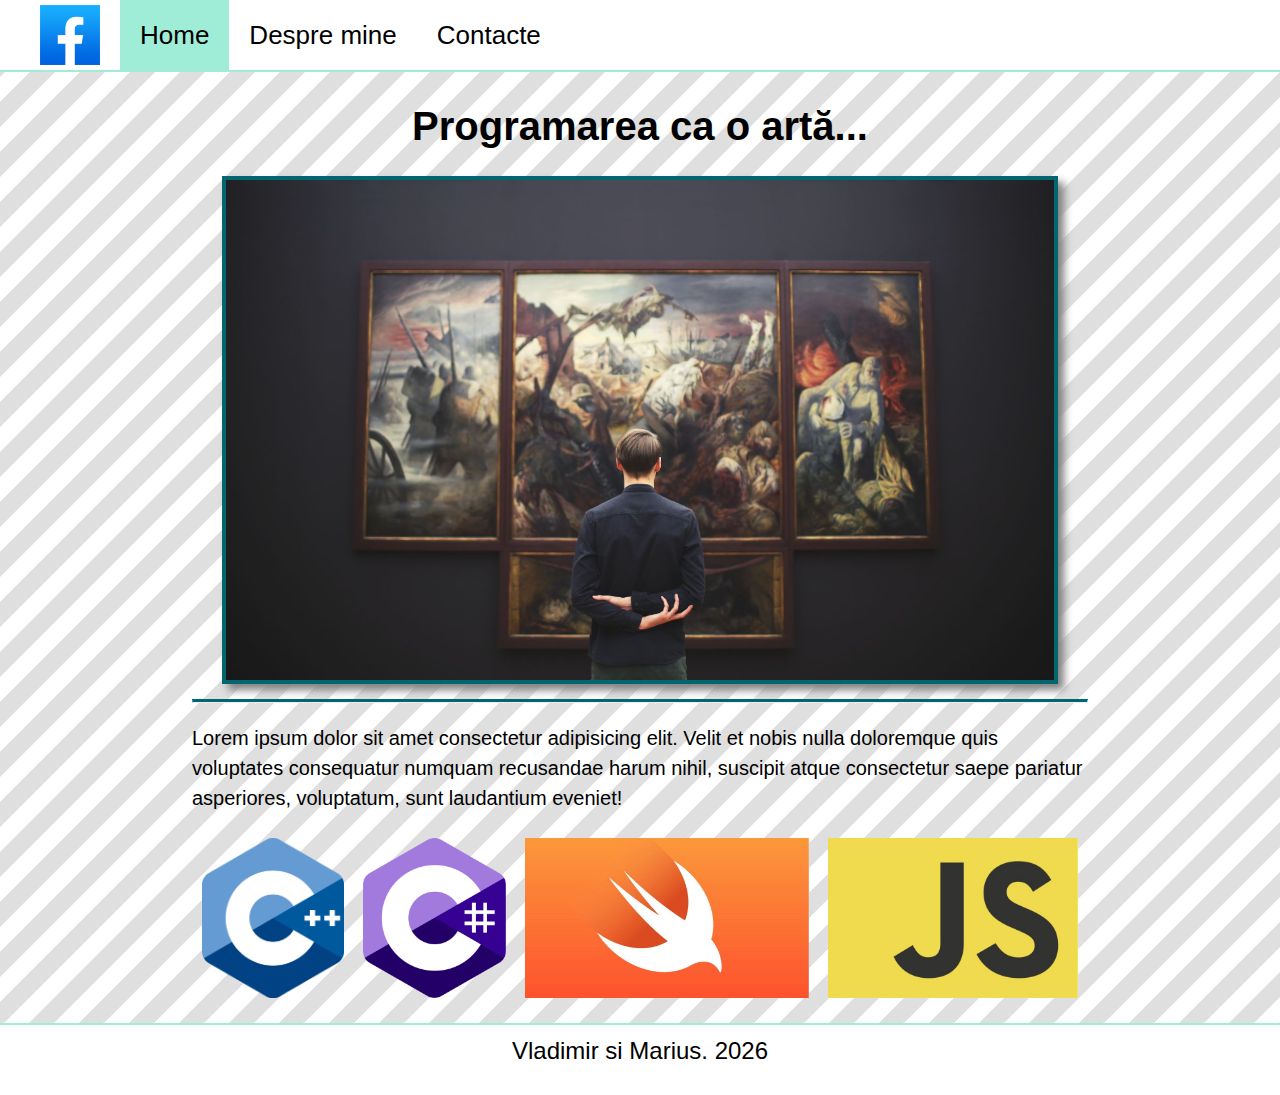
<file: index.html>
<!DOCTYPE html>
<html>

<head>
    <meta charset="UTF-8">
    <title>Programarea</title>
    <meta name="viewport" content="width=device-width, initial-scale=1.0" />
    <link rel="stylesheet" href="https://cdnjs.cloudflare.com/ajax/libs/font-awesome/4.7.0/css/font-awesome.min.css" />
    <link rel="stylesheet" href="./css/style.css">
    <link rel="icon" type="image/png" href="./images/brawl stars.jpg" />
    <script src="./js/main.js"></script>
</head>

<body>
    <header>
        <img class="header-logo" src="./images/facebook.png" alt="Logoul siteului" />

        <div id="navbar" class="nav">
        <a href="./index.html" class="active">Home</a>
        <a href="pages/despre.html">Despre mine</a>
        <a href="pages/contacte.html">Contacte</a>
        <a class="hamburger-menu" onclick="mobileMenu()"><i class="fa fa-bars"></i></a>
        </div>
        
    </header>

    <div class="container">

        <h1 class="centered">Programarea ca o artă...</h1>

         <!--<div class="slideshow-container">-->

          <div class="slide">
            <div class="numar-slide"></div>
            <img src="images/despre mine 1.webp"/>
          </div>
        <div class="slide">
            <img src="/images/despre mine 2.jpg">
        </div>
        <div class="slide">
           <img src="/images/arta.jpg">
        </div>
         <!--</div>-->

        <div class="centered">
            <img class="img-start" src="images/arta.jpg" alt="Imagine mesaj" >
        </div>
        <hr />

        <p>
            Lorem ipsum dolor sit amet consectetur adipisicing elit. Velit et nobis nulla doloremque quis voluptates
            consequatur numquam recusandae harum nihil, suscipit atque consectetur saepe pariatur asperiores,
            voluptatum, sunt laudantium eveniet!
        </p>

        <div class="container-limbaje">
            <a href="https://ro.wikipedia.org/wiki/C%2B%2B" target="_blank">
                <img class="img-limbaj" src="images/c++.png" alt="C++" />
            </a>
            <a href="https://ro.wikipedia.org/wiki/C_sharp"  target="_blank">
                <img class="img-limbaj" src="images/c.png" alt="C Sharp" />
            </a>
           <a href="https://ro.wikipedia.org/wiki/Swift_(limbaj_de_programare)"  target="_blank">
            <img class="img-limbaj" src="images/swift.jpg" alt="swift" />
           </a>
           <a href="https://ro.wikipedia.org/wiki/JavaScript"  target="_blank">
            <img class="img-limbaj" src="images/javascript.jpg" alt="javascript" />
           </a>
    </div>

 </div>

    </div>

    <footer>
        <div class="centered footer-info">
            <span>Vladimir si Marius. </span>
            <span id="an"></span>
        </div>

    </footer>

    <script src="js/main.js"></script>
    <script src="js/slider.js"></script>
</body>

</html>
</file>
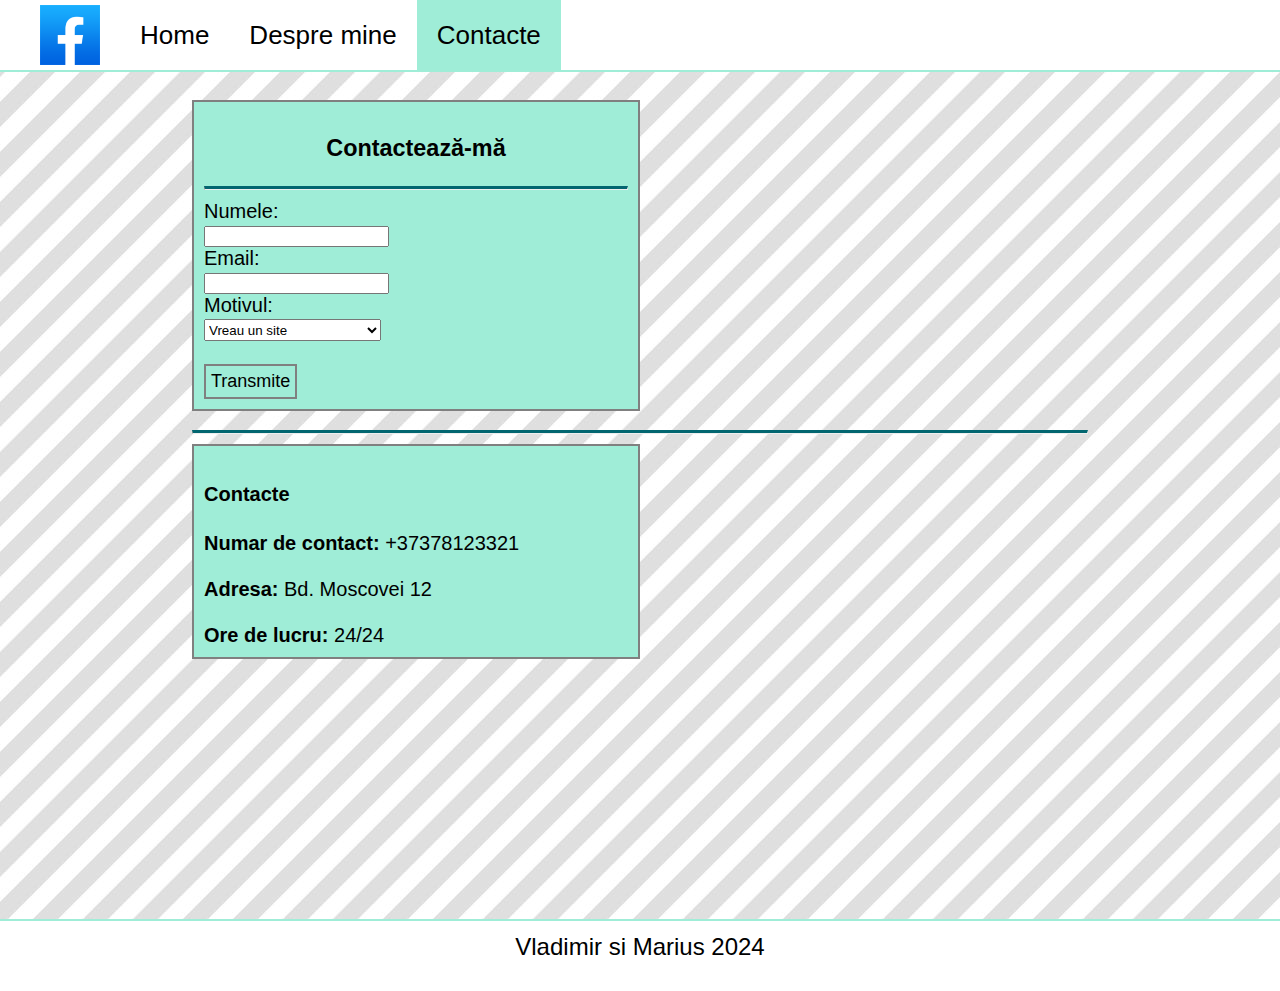
<file: pages/contacte.html>
<!DOCTYPE html>
<html>
    <head>
<meta charset="UTF-8">
   <title>Contacte</title>
   <meta name="viewport" content="width=device-width, initial-scale=1.0" />
   <link rel="stylesheet" href="../css/style.css">
   <link rel="stylesheet" href="https://cdnjs.cloudflare.com/ajax/libs/font-awesome/4.7.0/css/font-awesome.min.css" />
   <link rel="icon" type="image/png" href="../images/brawl stars.jpg"/>
   <script src="../js/main.js"></script>
    </head>

    <body>
        <header>
    <img class="header-logo" src="../images/facebook.png" alt="Logoul siteului"/>

    <div id="navbar" class="nav">
        <a href="../index.html">Home</a>
        <a href="despre.html">Despre mine</a>
        <a href="" class="active">Contacte</a>
        <a class="hamburger-menu" onclick="mobileMenu()"><i class="fa fa-bars"></i></a>  
    </div>
    
        </header>

        <div class="container">
            <br />

           <div class="row">
           <div class="col-5">
             <div class="contact-form">
                <h3 class="centered">Contactează-mă</h3>
                   <hr>

              <form>
                <label for="nume">Numele: </label><br />
                   <input class="input box" type="text" name="nume" id="nume"  /><br />
                   
                   <label for="email">Email: </label><br />
                   <input class="input box" type="email" name="email" id="email" required /><br />

                   <label for="motiv">Motivul: </label> <br />
                   <select class="input box" name="motiv" id="motiv">
                    <option>Vreau un site</option>
                    <option>Vreau o aplicatie desktop</option>
                    <option>Vreau sa invat programarea</option>
                   </select>

                   <br /><br />
                    <input class="input-submit" type="submit" value="Transmite" />
              </form>
                </div>
            </div>

           <div class="col-5 centered">
                <div class="container-iframe">
                    <iframe width="100%" height="315" src="https://www.youtube.com/embed/E7TFbPRyi-c?si=XYt9op6gHnQ_TtGq" title="YouTube video player" frameborder="0" allow="accelerometer; autoplay; clipboard-write; encrypted-media; gyroscope; picture-in-picture; web-share" allowfullscreen></iframe>
                </div>
            </div>
        </div>
        

        
            
          <hr />
          <div class="row">
            <div class="col-4">
                <div class="container-contacte">
                    <h4>Contacte</h4>
                    <b>Numar de contact: </b><span>+37378123321</span><br /><br />
                    <b>Adresa: </b><span>Bd. Moscovei 12</span><br /><br />
                    <b>Ore de lucru: </b><span>24/24</span><br />
                </div>
            </div>
          <div class="col-6">
            <div class="container-iframe">
                <iframe src="https://www.google.com/maps/embed?pb=!1m18!1m12!1m3!1d21680.503216819732!2d29.13734067187842!3d47.21535150424869!2m3!1f0!2f0!3f0!3m2!1i1024!2i768!4f13.1!3m3!1m2!1s0x40c95c52451ea0ab%3A0x4fdfc4d4d21c77f2!2sCriuleni%2C%20Moldova!5e0!3m2!1sro!2s!4v1709393396996!5m2!1sro!2s" width="600" height="450" style="border:0;" allowfullscreen="" loading="lazy" referrerpolicy="no-referrer-when-downgrade"></iframe>
            </div>
          </div>
          </div>
        </div>
        <footer>
            <div class="centered footer-info">
                <span>Vladimir si Marius </span>
                <span>2024</span>
            </div>
        
        </footer>
    </body>
    
</html>
</file>
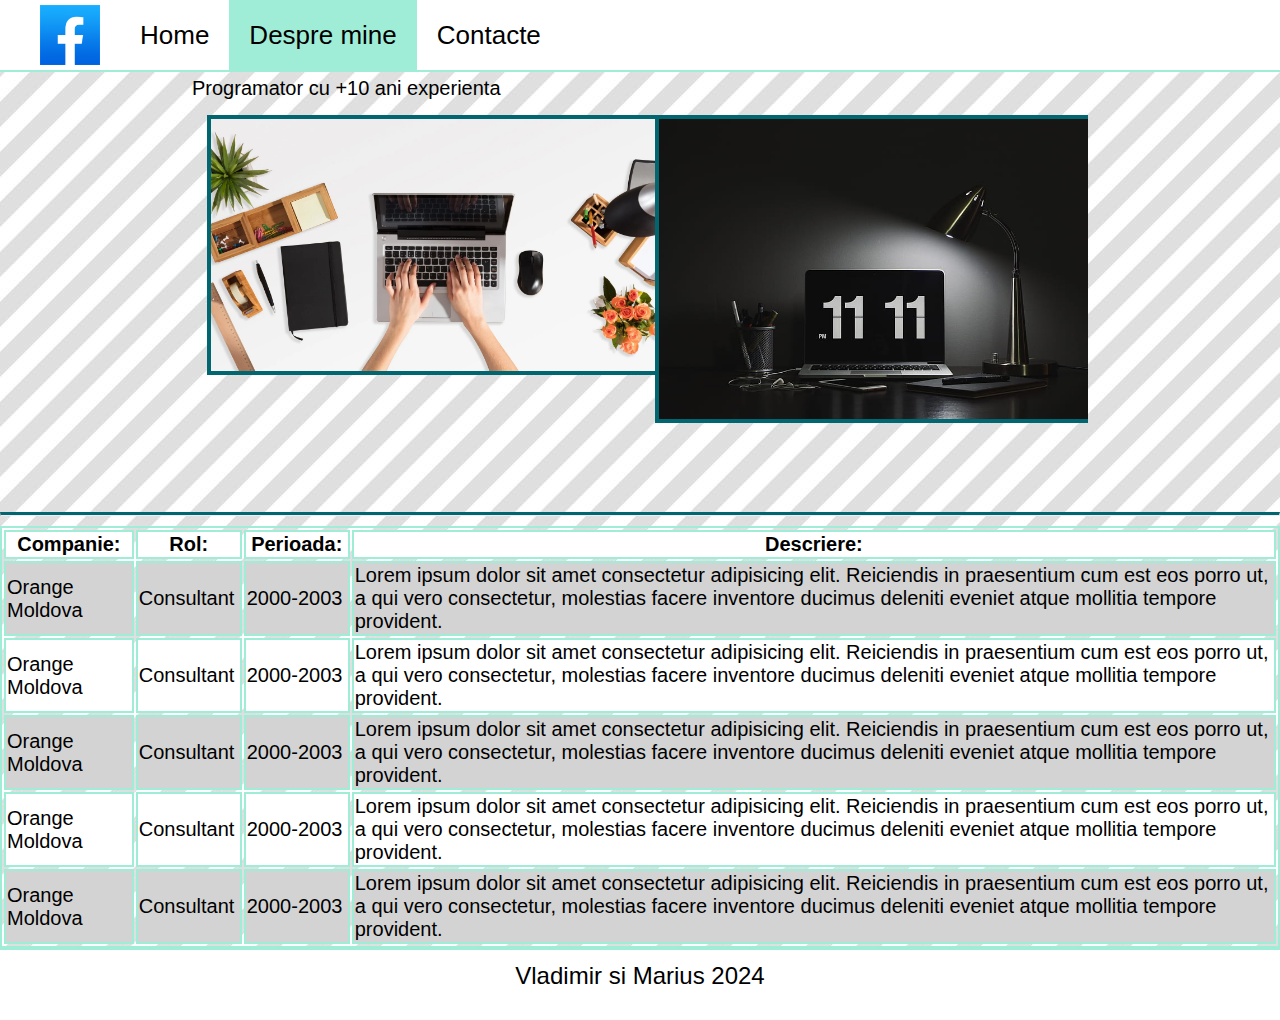
<file: pages/despre.html>
<!DOCTYPE html>
<html>
    <head>
<meta charset="UTF-8">
   <title>Programarea</title>
   <meta name="viewport" content="width=device-width, initial-scale=1.0" />
   <link rel="stylesheet" href="../css/style.css">
   <link rel="stylesheet" href="https://cdnjs.cloudflare.com/ajax/libs/font-awesome/4.7.0/css/font-awesome.min.css" />
   <link rel="icon" type="image/png" href="../images/brawl stars.jpg"/>
   <script src="../js/main.js"></script>
    </head>

    <body>
        <header>
    <img class="header-logo" src="../images/facebook.png" alt="Logoul siteului"/>

    <div id="navbar" class="nav">
        <a href="../index.html">Home</a>
        <a href="despre.html"class="active">Despre mine</a>
        <a href="contacte.html">Contacte</a>
        <a class="hamburger-menu" onclick="mobileMenu()"><i class="fa fa-bars"></i></a>  
    </div>
    
        </header>

        <div class="container">
           </h1 class="centered">Programator cu +10 ani experienta</h1>
       <div class="row">
         <div class="col-5 centered">
            <img class="img-despre" src="../images/despre mine 1.webp" alt="Despre mine 1">
         </div>
         <div class="col-5 centered">
            <img class="img-despre" src="../images/despre mine 2.jpg" alt="Despre mine 2">
         </div>
       </div>
    </div>
<hr />
<div class="table-date">
 <table>
      <tr>
          <th>Companie: </th>
          <th>Rol: </th>
          <th>Perioada: </th>
          <th>Descriere: </th>
      </tr>
      <tr>
         <td>Orange Moldova</td>
         <td>Consultant</td>
         <td>2000-2003</td>
         <td>Lorem ipsum dolor sit amet consectetur adipisicing elit. Reiciendis in praesentium cum est eos porro ut, a qui vero consectetur, molestias facere inventore ducimus deleniti eveniet atque mollitia tempore provident.</td>
      </tr>

      <tr>
        <td>Orange Moldova</td>
        <td>Consultant</td>
        <td>2000-2003</td>
        <td>Lorem ipsum dolor sit amet consectetur adipisicing elit. Reiciendis in praesentium cum est eos porro ut, a qui vero consectetur, molestias facere inventore ducimus deleniti eveniet atque mollitia tempore provident.</td>
     </tr>
     <tr>
        <td>Orange Moldova</td>
        <td>Consultant</td>
        <td>2000-2003</td>
        <td>Lorem ipsum dolor sit amet consectetur adipisicing elit. Reiciendis in praesentium cum est eos porro ut, a qui vero consectetur, molestias facere inventore ducimus deleniti eveniet atque mollitia tempore provident.</td>
     </tr>
     <tr>
        <td>Orange Moldova</td>
        <td>Consultant</td>
        <td>2000-2003</td>
        <td>Lorem ipsum dolor sit amet consectetur adipisicing elit. Reiciendis in praesentium cum est eos porro ut, a qui vero consectetur, molestias facere inventore ducimus deleniti eveniet atque mollitia tempore provident.</td>
     </tr>
     <tr>
        <td>Orange Moldova</td>
        <td>Consultant</td>
        <td>2000-2003</td>
        <td>Lorem ipsum dolor sit amet consectetur adipisicing elit. Reiciendis in praesentium cum est eos porro ut, a qui vero consectetur, molestias facere inventore ducimus deleniti eveniet atque mollitia tempore provident.</td>
     </tr>
 </table>
</div>

        <footer>
            <div class="centered footer-info">
                <span>Vladimir si Marius </span>
                <span>2024</span>
            </div>
        </footer>
    </body>

</html>
</file>
<file: css/style.css>
body {
    margin: 0;
    background-image: url('../images/lines.jpg');
    /*background-size: cover;
    //background-repeat: no-repeat;*/
    font-family: 'Gill Sans', 'Gill Sans MT', Calibri, 'Trebuchet MS', sans-serif;
    font-size: 20px;
      } 

      
 header {
   background-color: white;
   min-height: 70px;
   border-bottom: 2px solid #9fedd7;
 }

 header a {
    float:left;
    color:black;
    text-decoration: none;
    font-size: 26px;
    padding: 20px;
 }

 header a.active {
    background-color: #9fedd7;
 }

 header a:hover {
    background-color: #9fedd765;
 }

footer{
min-height: 70px;
background-color: white;
border-top: 2px solid #9fedd7;
width: 100%;
}

h1
h2
h3
h4
h5
h6{
   font-family: 'Lucida Sans', 'Lucida Sans Regular', 'Lucida Grande', 'Lucida Sans Unicode', Geneva, Verdana, sans-serif;
   text-shadow: 5px 3px 20px gray;
}

img {
   max-width: 100%;
}

p{
   line-height: 150%;
}

hr {
   border-top: 3px solid #026670;
}

.container {
min-height: 45vh;
padding:5px 15% 20px 15% ;
}

.header-logo {
float:left;
height: 60px;
margin: 6px 20px 10px 45px;
}

.header-logo {
   float: left;
   height: 60px;
    margin: 5px 20px 20px 40px;
}
.centered {
   text-align: center;
}
.footer-info {
   margin-top:12px;
   font-size:24px;
}

.img-start {
   max-height: 500px;
   border: 4px solid #026670;
   box-shadow: 6px 6px 8px gray;
}

.container-limbaje {
   display:flex;
   justify-content: space-around;
   flex-wrap: wrap;
}

.img-limbaj {
   margin-top: 5px;
   max-height: 160px;
   transition: all linear 1s;
}

.img-limbaj:hover{
   transform: scale(1.1);
   transition: all linear 1.5s;
}

.col-1 {width: 10%;}
.col-2 {width: 20%;}
.col-3 {width: 30%;}
.col-4 {width: 50%;}
.col-5 {width: 50%;}
.col-6 {width: 50%;}
.col-7 {width: 70%;}
.col-8 {width: 80%;}
.col-9 {width: 90%;}
.col-10 {width: 100%;}

[class*="col-"] {
   float: left;
}

.row {
   overflow: hidden;
}

.input-box {
   width: 50%;
   height: 20px;
}

.input-submit {
   font-size: 18px;
   background-color: #9fedd7;
   padding: 5px;
   border: 2px solid gray;
}


.contact-form {
   background-color:#9fedd7;
   padding: 10px;
   border: 2px solid gray;
}

.container-contacte {
   background-color:#9fedd7;
   padding: 10px;
   border: 2px solid gray;
}

.hamburger-menu{
   display: none;
   float:right;
}

.container-iframe {
 margin: auto;
 padding:0 10px;
}

.img-despre {
   max-height: 300px;
   border: 4px solid #026670;
   box-shadow: 5px 5% 20px 5%;
   margin: 15px;
}

table, th, td {
   border: 2px solid #9fedd7;
}

tr {
   background-color: white;
}

table {
   width: 100%;
}

tr:nth-child(2n) {
   background-color: lightgray;
}

.table-date {
   overflow-x:scroll ;
}

th, td {
    min-width: 100px;
}

.slideshow-container{
   height: 470px;
   display:flex;
   justify-content: center;
}

.slide{
    display: none;
    position: relative;
}

.slide img {
   max-width: 100%;
   max-height: 450px;
   border: 3px solid #026670;
   box-shadow: 6px 6px 10px black;
}

.numar-slide {
   position: absolute;
   left: 10px;
   top:10px;
   background-color: rgba(248, 246, 246, 0.712);
   padding: 5px;
   border-radius: 10px;
   font-weight: bold;
}

#motiv {
   height:22px;
   width:177px;
}

/*SUNT MEREU LA URMA*/
@media (max-width: 770px) {

    .container {
      padding:5px 15% 20px 15% ;
    }

    [class*="col-"] {
    width: 100%;
    }

   .nav a{
      display: none;
   }
   
   a.hamburger-menu {
      display: block;
      position:absolute;
      right: 0;
      top: 0;
   }

   .nav.mobile a {
      float: none;
      display: block;
      text-align: left;
   }

   .slideshow-container{
      height: 270px;
   }

   .slide img {
      max-height: 250px;
   }
   
}
</file>
